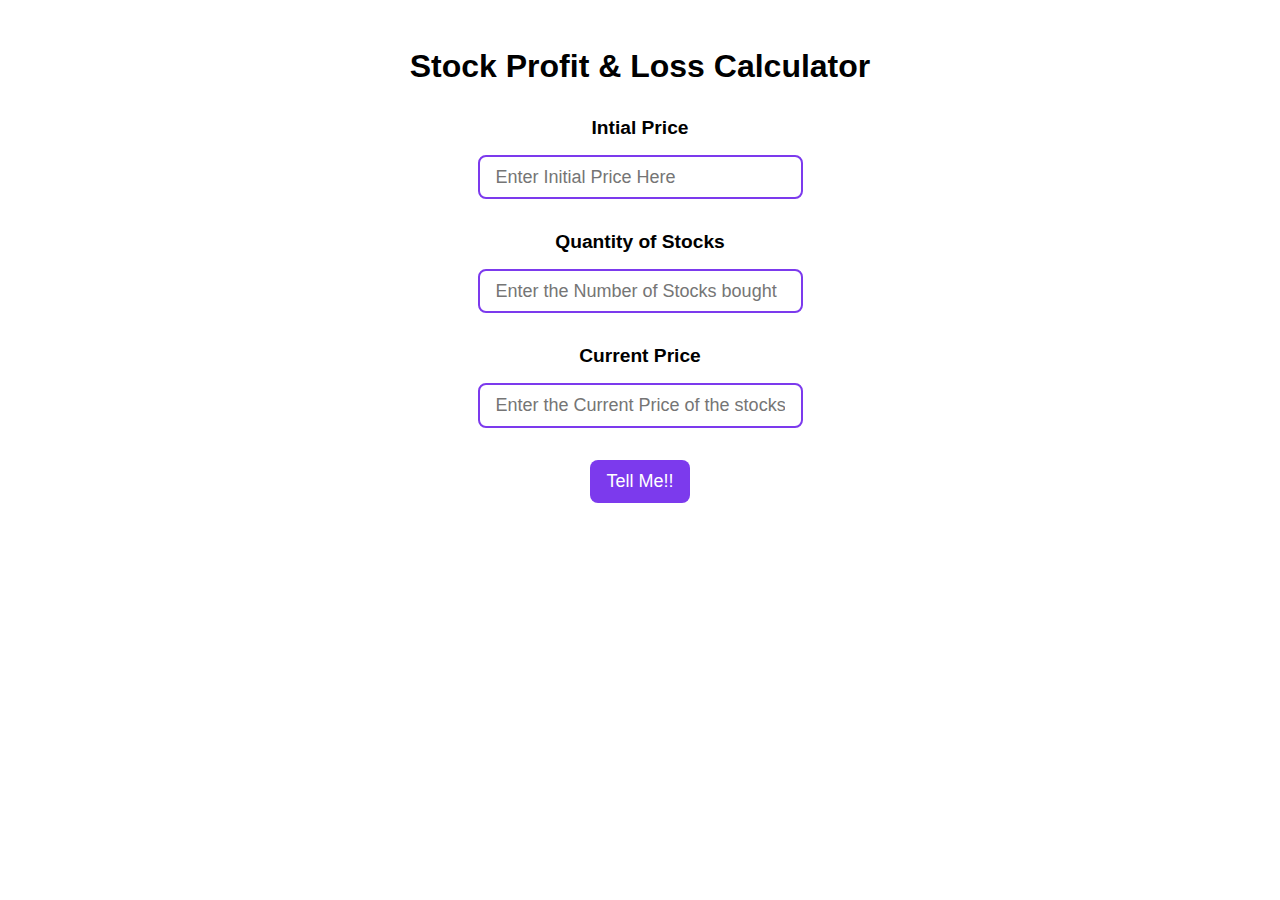
<file: index.html>
<!DOCTYPE html>
<html lang="en">

<head>
    <title></title>
    <meta charset="UTF-8">
    <meta name="viewport" content="width=device-width, initial-scale=1">
    <link href="styles.css" rel="stylesheet">
    <title>Stocks Profit and Loss Calculator</title>
</head>

<body>
    <h1>Stock Profit & Loss Calculator</h1>
    <main>
        <label class="input-label" for="initial-price">
            Intial Price
            <input class="input" type="text" id="initial-price" placeholder="Enter Initial Price Here" required /></label>
        <label class="input-label" for="stocks-quantity">
            Quantity of Stocks
            <input class="input" type="text" id="stocks-quantity" placeholder="Enter the Number of Stocks bought" required/>
        </label>
        <label class="input-label" for="current-price">Current Price
            <input class="input" type="text" id="current-price"
                placeholder="Enter the Current Price of the stocks" required/></label>

        <button id="submit-btn" class="btn-check">Tell Me!!</button>

        <div id="output-box" class="output"></div>
    </main>

    <script src="app.js"></script>

</body>

</html>
</file>
<file: styles.css>
* {
    padding: 0;
    margin: 0;
    box-sizing: border-box;
}

:root {
    --primary-color: #7c3aed;
}

body {
    font-family: "Work Sans", sans-serif;
    text-align: center;
    margin-top: 3rem;
}

a {
    text-decoration: none;
}

li {
    list-style: none;
}

/* Header */
header h1 {
    text-align: center;
    margin: 2rem;
}

.input-label {
    display: block;
    font-size: larger;
    margin: 2rem 0px;
    font-weight: 600;
}

.input {
    font-size: large;
    display: block;
    outline: #fff;
    padding: 0.6rem 1rem;
    margin: 1rem auto;
    border: 2px solid var(--primary-color);
    border-radius: 0.5rem;
    width: 100%;
    max-width: 325px;
}

.btn-check {
    background: var(--primary-color);
    border: none;
    color: #fff;
    padding: 0.7rem 1rem;
    border-radius: 0.5rem;
    font-size: large;
    cursor: pointer;
    outline: #fff;
    margin: auto;
    display: block;
}

.output {
    font-size: x-large;
    font-weight: 600;
    margin: 2rem 0;
}
</file>
